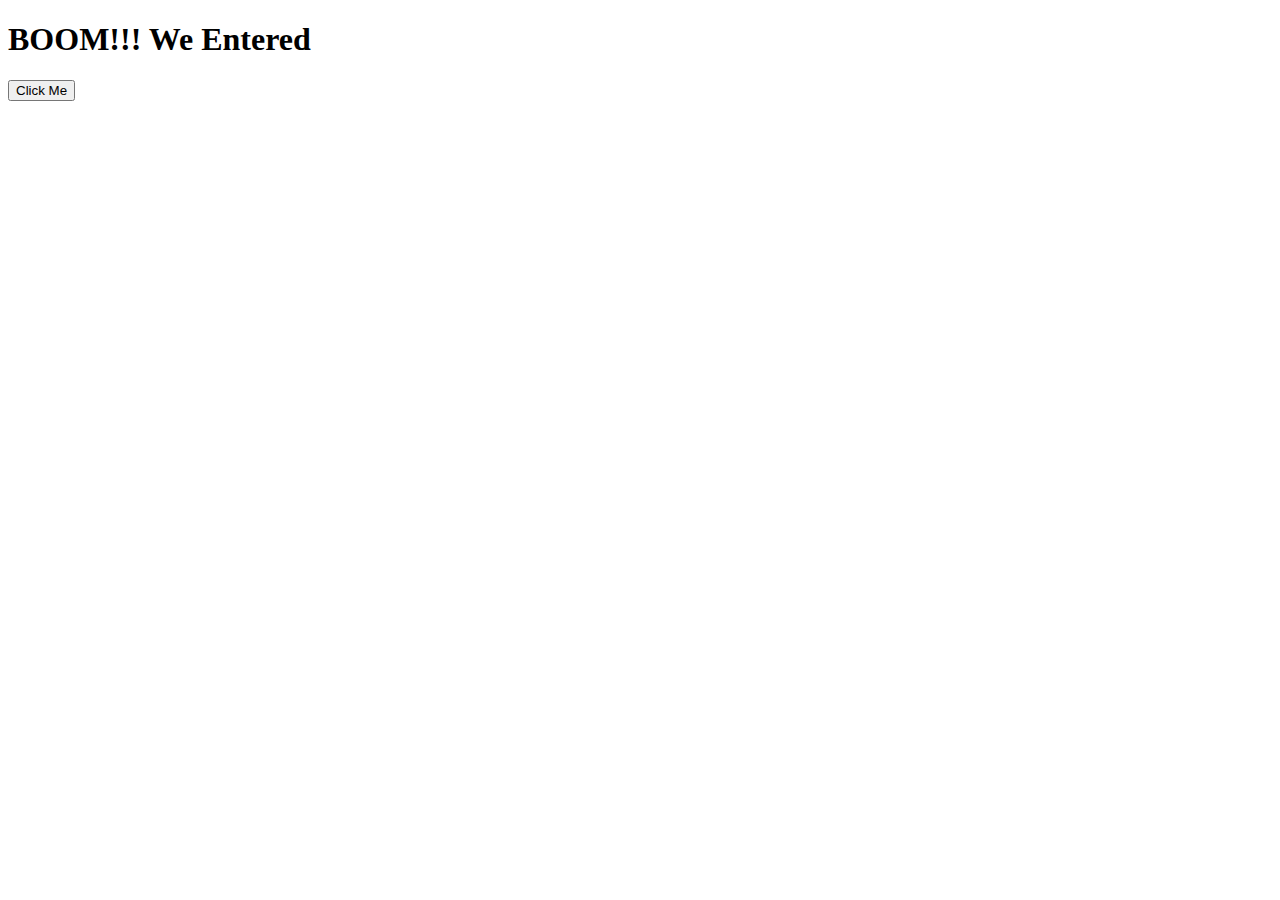
<file: index.html>
<!DOCTYPE html>
<html lang="en">
<head>
       <meta charset="UTF-8">
       <meta name="viewport" content="width=device-width, initial-scale=1.0">
       <title>Document</title>
</head>
<body>
       <h1>BOOM!!! We Entered</h1>
       <button id="myButton">Click Me</button>
       <!-- <script src="execution.js"></script> -->
       <!-- <script src="function.js"></script> -->
       <!-- <script src="asynchronous.js"></script> -->
       <script src="day10.js"></script>
</body>
</html>
</file>
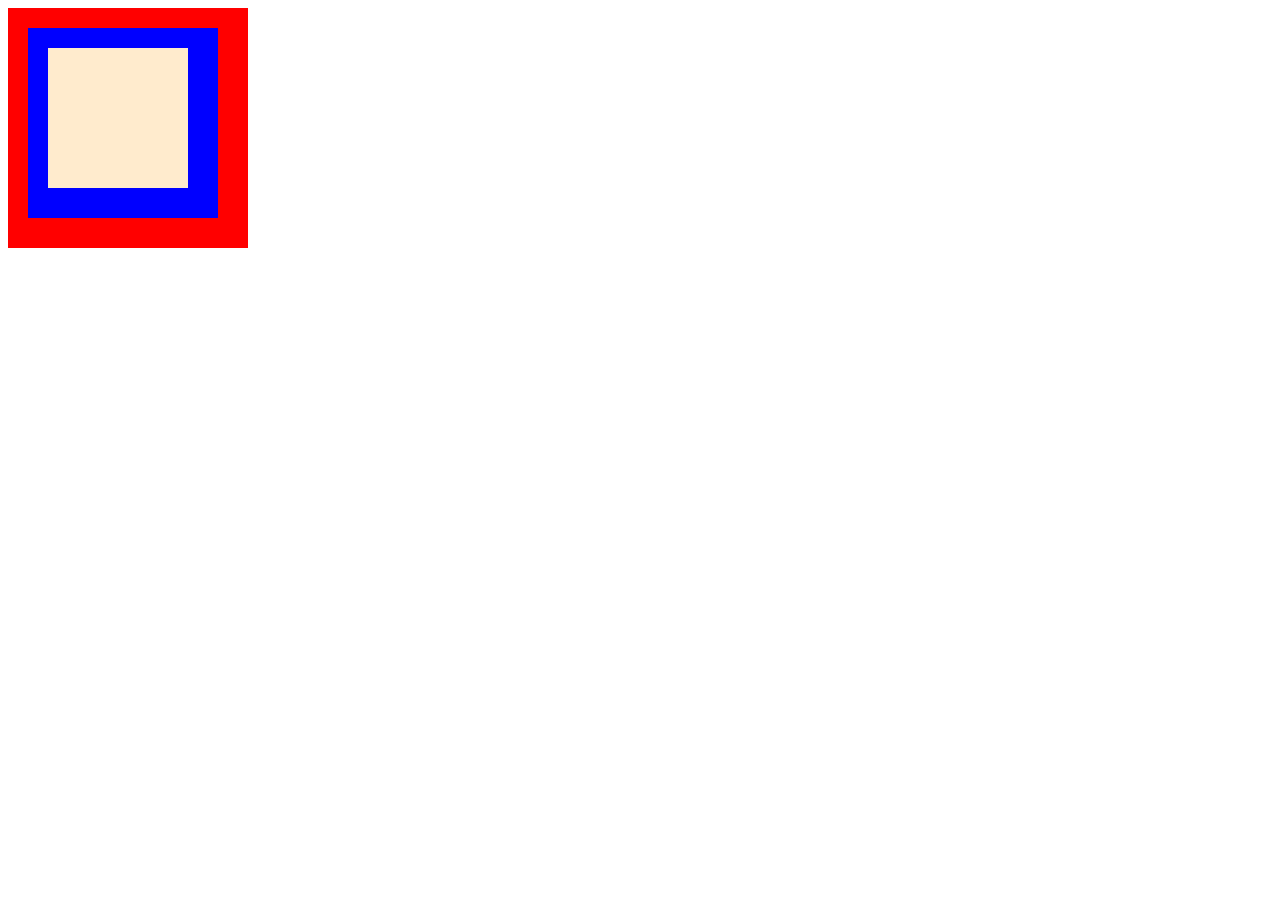
<file: eventListener/index.html>
<!DOCTYPE html>
<html lang="en">
<head>
       <meta charset="UTF-8">
       <meta name="viewport" content="width=device-width, initial-scale=1.0">
       <title>Document</title>
       <link rel="stylesheet" href="style.css">
</head>
<body>
       <div class="grandparent">
              <div class="parent">
                     <div class="child"></div>
              </div>
       </div>
       <script src="day8.js"></script>
</body>
</html>
</file>
<file: eventListener/style.css>
.grandparent{
       width: 200px;
       height: 200px;
       padding: 20px;
       background-color: red;
}
.parent{
       width: 150px;
       height: 150px;
       padding: 20px;
       background-color: blue;
}
.child{
       width: 100px;
       padding: 20px;
       height: 100px;
       background-color: blanchedalmond;
}
</file>
